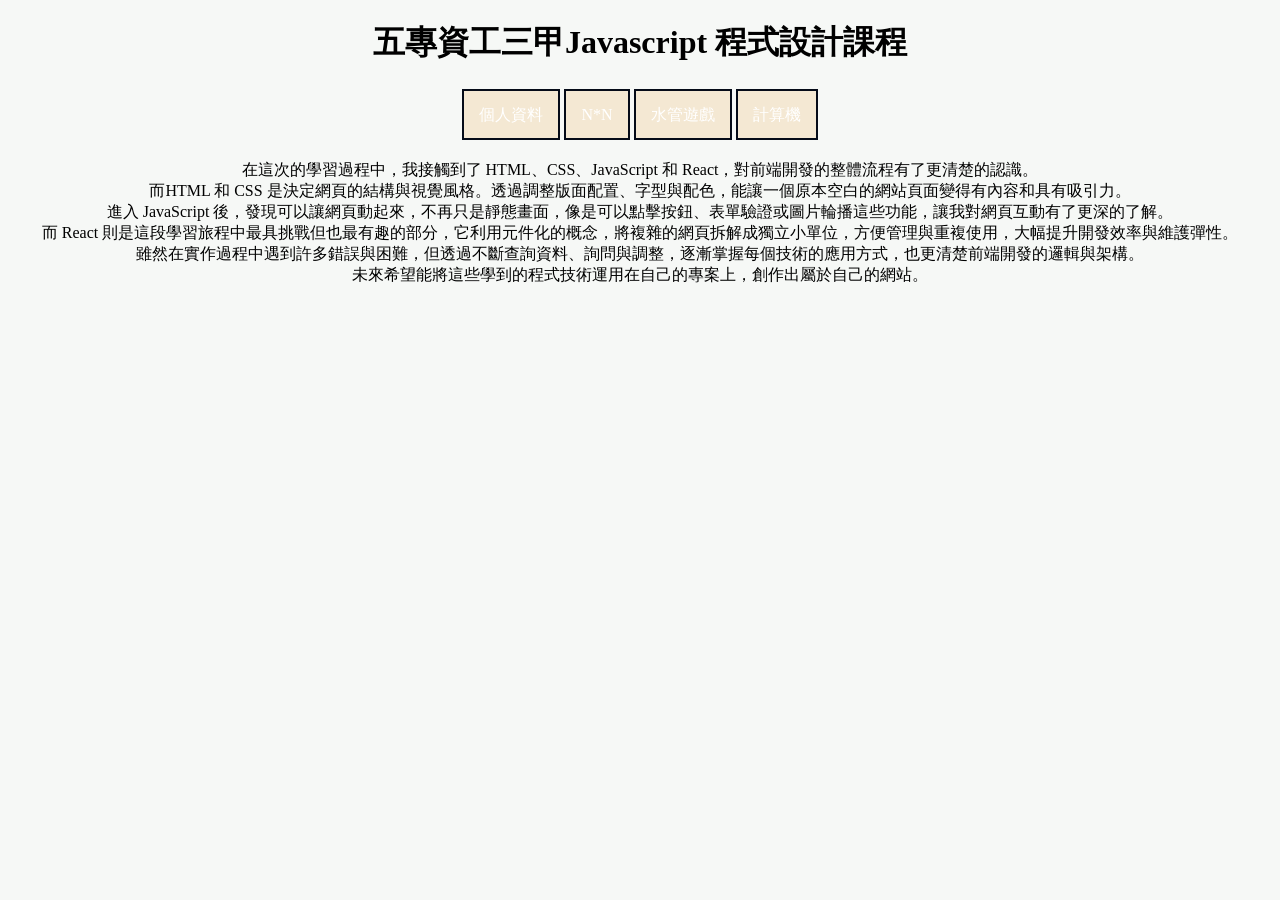
<file: index.html>
<!DOCTYPE html>
<html lang="en">
<head>
    <meta charset="UTF-8">
    <meta name="viewport" content="width=device-width, initial-scale=1.0">
    <title>Javascript程式</title>
    <style>
        body {
            background-color:#f6f8f6; /* 整個頁面的背景顏色 */
            text-align: center; /* 文字置中 */
          }
        a{
            color: rgb(255, 255, 255);  /* 超連結顏色 */
            background-color: rgb(244, 232, 211);   /* 設定超連結背景顏色 */
            text-decoration: none;  /* 移除超連結的底線 */
            padding: 15px;  /* 框框大小 */
            border: 2px solid rgb(5, 11, 24); /* 設定超連結的邊框樣式 */
        }
        a:visited{
            color: #b1a1ca; /* 設定已訪問超連結的文字顏色 */
        }
    </style>
</head>
<body>
    <h1>五專資工三甲Javascript 程式設計課程</h1><br>
    <a href ="about.html">個人資料</a> <!-- 自我介紹  -->
    <a href ="homework.html">N*N</a> <!-- N*N作業 -->
    <a href ="water.html">水管遊戲</a> <!-- 水管遊戲 --> 
    <a href=" https://5b1g0037.github.io/0528/">計算機</a>
    
    <p><br>在這次的學習過程中，我接觸到了 HTML、CSS、JavaScript 和 React，對前端開發的整體流程有了更清楚的認識。<br>
        而HTML 和 CSS 是決定網頁的結構與視覺風格。透過調整版面配置、字型與配色，能讓一個原本空白的網站頁面變得有內容和具有吸引力。<br>
        進入 JavaScript 後，發現可以讓網頁動起來，不再只是靜態畫面，像是可以點擊按鈕、表單驗證或圖片輪播這些功能，讓我對網頁互動有了更深的了解。<br>
        而 React 則是這段學習旅程中最具挑戰但也最有趣的部分，它利用元件化的概念，將複雜的網頁拆解成獨立小單位，方便管理與重複使用，大幅提升開發效率與維護彈性。<br>
        雖然在實作過程中遇到許多錯誤與困難，但透過不斷查詢資料、詢問與調整，逐漸掌握每個技術的應用方式，也更清楚前端開發的邏輯與架構。<br>
        未來希望能將這些學到的程式技術運用在自己的專案上，創作出屬於自己的網站。</p>
</body>
</html>
</file>
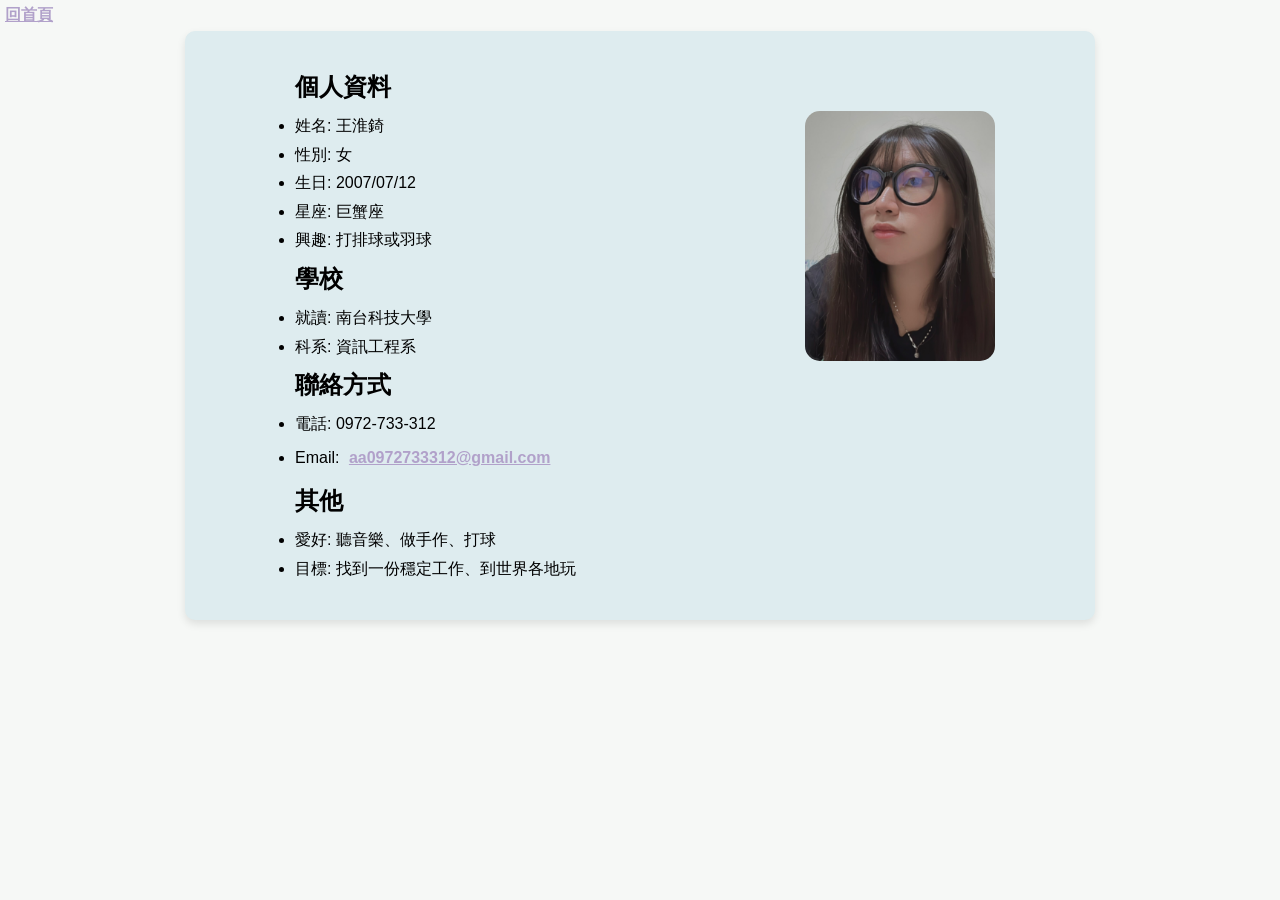
<file: about.html>
<!DOCTYPE html>
<html lang="zh-TW">
<head>
  <meta charset="UTF-8" />
  <meta name="viewport" content="width=device-width, initial-scale=1.0" />
  <title>關於我的資訊</title>
  <style>
    body {
      background-color: #f6f8f6; /* 整個頁面背景顏色 */
      margin: 0;
      padding: 0;
      font-family: Arial, sans-serif; /* 字型 */
    }
    .container {
      position: relative; /* 相對定位 */
      display: flex;
      flex-direction: column; /* 垂直排列 */
      padding: 30px; /* 內邊距 */
      max-width: 850px; /* 寬度 */
      margin: 0 auto; /* 置中 */
      background-color: #deecef; /* 背景顏色 */
      box-shadow: 0 4px 8px rgba(0, 0, 0, 0.1); /* 陰影效果 */
      border-radius: 10px; /* 圓角 */
    }
    .info-box {
      display: flex;
      justify-content: space-between; /* 文字靠左 */
      align-items: center; /* 垂直置中 */
      gap: 20px; /* 調整文字與其他內容的間距 */
    }
    .text-content {
      text-align: left; /* 文字靠左對齊 */
      margin-left: 80px; /* 調整文字與容器左邊的距離 */
    }
    a {
      display: inline-block;
      margin: 5px;  /* 連結之間的邊距 */
      color: #b1a1ca; /* 連結文字顏色 */
      font-weight: bold;  /*粗體 */
    }
    .profile-image {
      position: absolute; /* 圖片為絕對定位 */
      top: 80px; /* 距離容器頂部10px */
      right: 100px; /* 距離容器右側10px */
      width: 190px; /* 圖片寬度 */
      height: 250px; /* 圖片高度 */
      object-fit: cover; /* 確保圖片內容適配容器 */
      border-radius: 15px; /* 圓角效果 */
    }
    h2 {
      text-align: left; /* 標題靠左對齊 */
      margin: 8px 0; /* 調整標題上下間距 */
      line-height: 1.5; /* 調整標題行距 */
    }
    ul {
      padding: 0; /* 移除內部間距 */
      margin: 8px 0; /* 調整列表的上下間距 */
      list-style-type: disc; /* 恢復列表符號為圓點 */
    }
    li {
      margin: 3px 0; /* 調整列表項的上下間距 */
      line-height: 1.6; /* 調整列表項的行距 */
    }
  </style>
</head>
<body>
  <a href="index.html">回首頁</a> <!-- 回首頁 -->
  <div class="container">
    <!-- 圖片放在右上角 -->
    <img src="我.jpg" alt="個人照片" class="profile-image" />
    <div class="info-box">
      <!-- 文字靠左 -->
      <div class="text-content">
        <h2>個人資料</h2>
        <ul>
          <li>姓名: 王淮錡</li>
          <li>性別: 女</li>
          <li>生日: 2007/07/12</li>
          <li>星座: 巨蟹座</li>
          <li>興趣: 打排球或羽球</li>
        </ul>
        <h2>學校</h2>
        <ul>
          <li>就讀: 南台科技大學</li>
          <li>科系: 資訊工程系</li>
        </ul>
        <h2>聯絡方式</h2>
        <ul>
          <li>電話: 0972-733-312</li>
          <li>Email: <a href="mailto:aa0972733312@gmail.com">aa0972733312@gmail.com</a></li>
        </ul>
        <h2>其他</h2>
        <ul>
          <li>愛好: 聽音樂、做手作、打球</li>
          <li>目標: 找到一份穩定工作、到世界各地玩</li>
        </ul>
      </div>
    </div>
  </div>
</body>
</html>
</file>
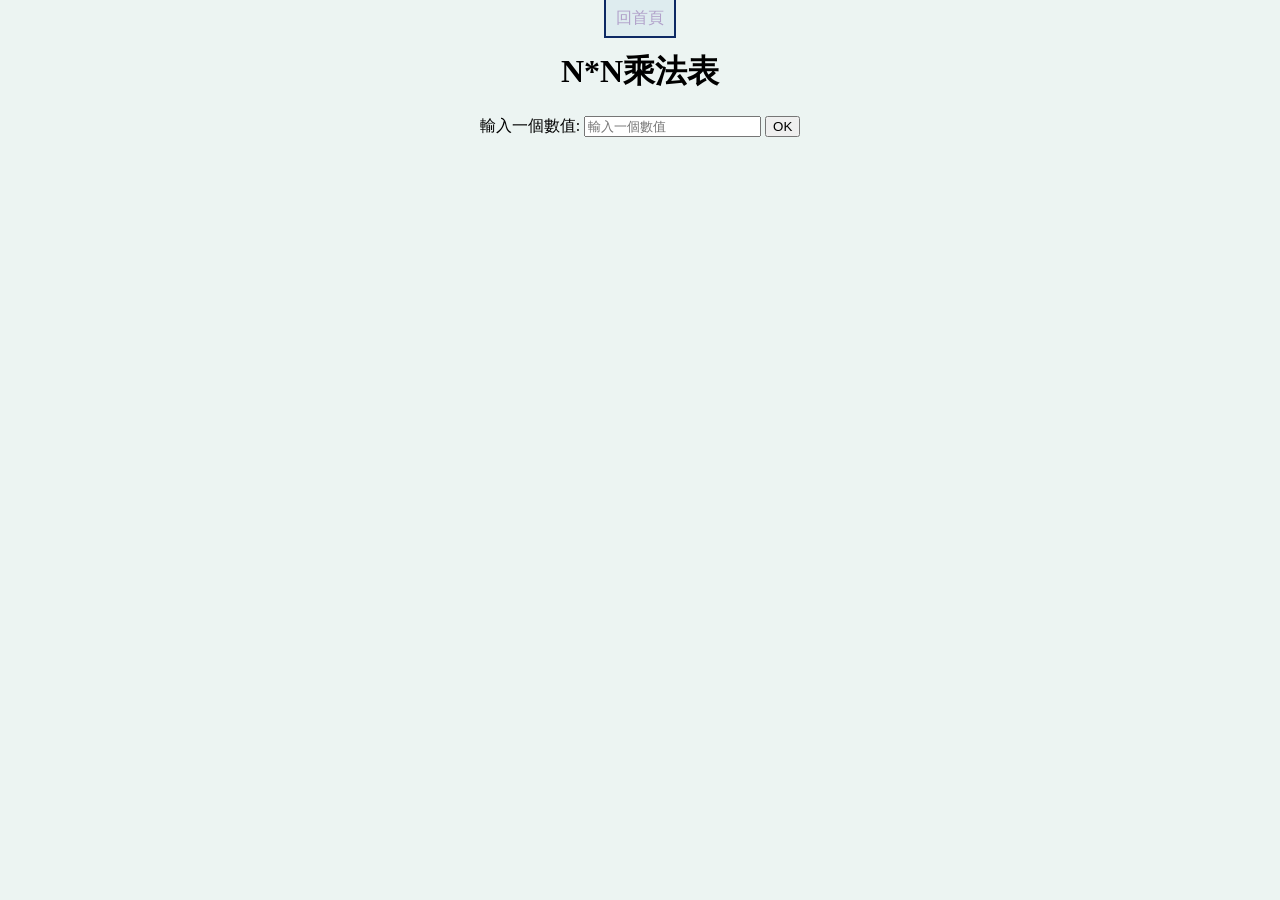
<file: homework.html>
<!DOCTYPE html>
<html lang="en">

<head>
    <meta charset="UTF-8">
    <meta name="viewport" content="width=device-width, initial-scale=1.0">
    <title>Javascript作業</title>
    <style>
        body {
            background-color:  #ecf4f2; /* 整個頁面的背景顏色 */
            text-align: center; /* 文字置中 */
          }
        div#myId {
            background-color: rgb(217, 221, 224);   /* 背景顏色 */
            width: fit-content; /* 寬度適合內容 */
            margin: 0 auto; /* 置中對齊 */
        }
        table, tr,  td {
            border: 1px solid rgb(8, 8, 8); /* 邊框樣式 */
            border-collapse: collapse;  /* 合併表格邊框 */
        }
        table{
            text-align: center; /* 表格內容置中 */
            margin: 0 auto; /* 表格置中 */
        }
        td {
            padding: 5px;   /* 設定單元格的內邊距 */
            text-align: center; /* 將單元格內容置中 */
        }
        a{
            color: #b1a1ca; /* 連結文字顏色 */
            background-color: #deecef;  /* 連結背景顏色 */
            text-decoration: none;  /* 移除連結底線 */
            padding: 10px;  /* 連結框框大小 */
            border: 2px solid rgb(13, 41, 100); /* 連結的邊框樣式 */
        }
    </style>
    <script>
        function myFunciton() {
            var n = document.getElementById('numberInput').value;
            /* 取得使用者輸入的數值 */

            var str = "<table>";

            for (let i = 1; i <= n; i++) {
                str+="<tr>";
                for (let j = 1; j <= n; j++) {
                    str+=`<td> ${i} * ${j} = ${i*j}</td>`; /*建立表格的單元格，顯示乘法結果*/
                }
                str+="</tr>";
            }
            str+="</table>";

            document.getElementById("myId").innerHTML = str; /*將生成的表格插入div中*/
            document.getElementById("myId").style.display = "block"; // 顯示表格
        }
    </script>
</head>

<body>
    <a href ="index.html">回首頁</a> <!-- 回首頁 -->
    <h1>N*N乘法表</h1>
    <label for="numberInput">輸入一個數值:</label>
    <input type="number" id="numberInput" placeholder="輸入一個數值"/>
    <input type="button" value="OK" title="OK" onclick="myFunciton()"/>
    <div id="myId"></div>
</body>

</html>
</file>
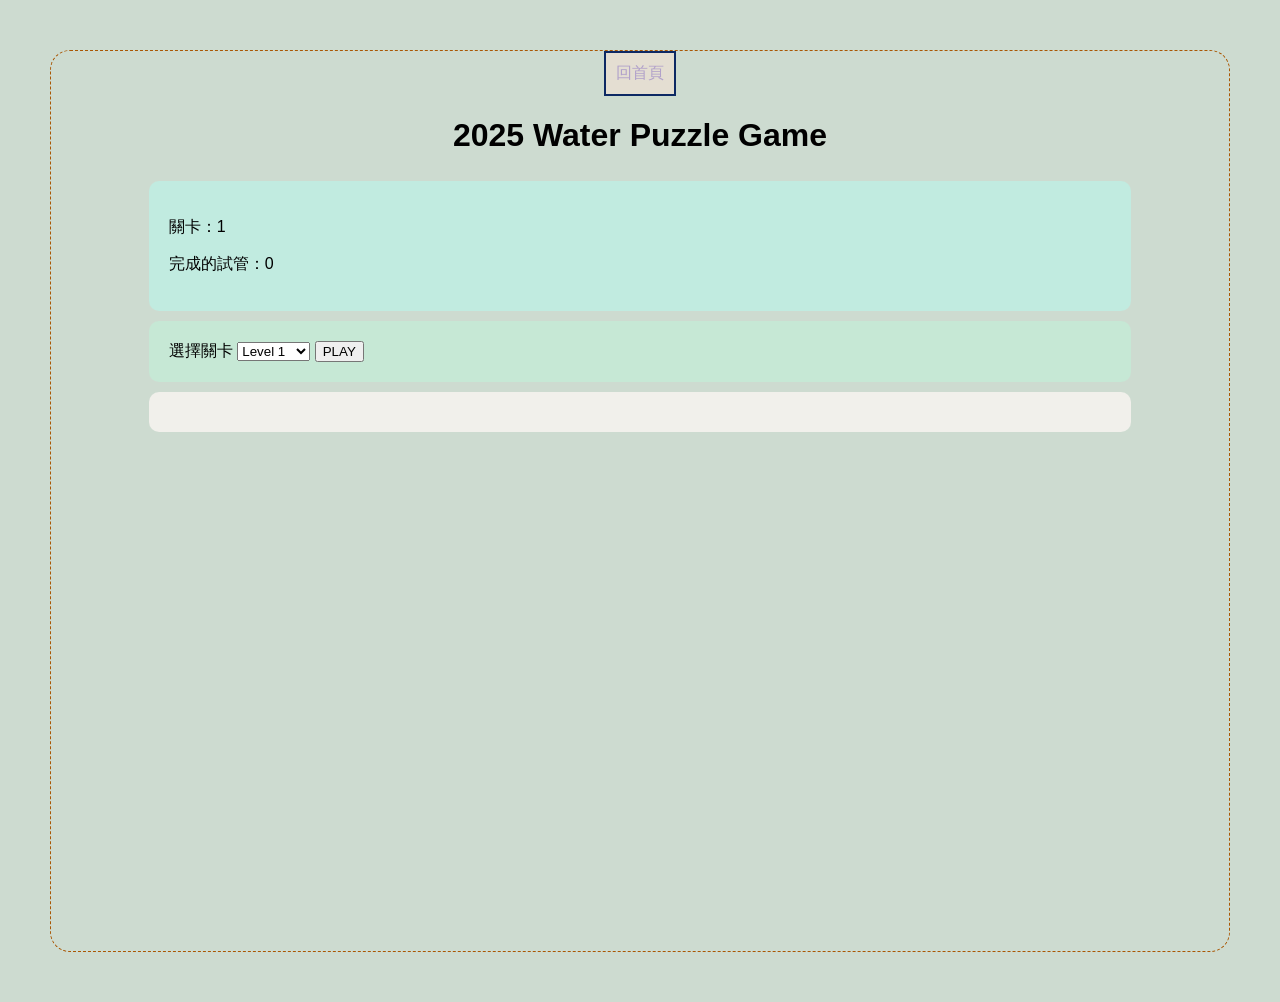
<file: water.html>
<!DOCTYPE html>
<html lang="en">
  <head>
    <meta charset="UTF-8" />
    <meta name="viewport" content="width=device-width, initial-scale=1.0" />
    <title>Water Puzzle</title>
    <link rel="stylesheet" href="style.css" />
    <script src="water.js"></script>
  </head>
  <body>
    <a href ="index.html">回首頁</a> <!-- 回首頁 -->
    <h1>2025 Water Puzzle Game</h1>
    <div id="game-info" class="game-area">
      <p>關卡：<span id="level-count">1</span></p>
      <p>完成的試管：<span id="completed-tubes-count">0</span></p>
    </div>
    <div id="controls" class="game-area">
      <label for="level-select">選擇關卡</label>
      <select id="level-select">
        <option value="1">Level 1</option>
        <option value="2">Level 2</option>
        <option value="3">Level 3</option>
        <option value="4">Level 4</option>
        <option value="5">Level 5</option>
        <option value="6">Level 6</option>
        <option value="7">Level 7</option>
        <option value="8">Level 8</option>
        <option value="9">Level 9</option>
        <option value="10">Level 10</option>
      </select>
      <button id="play-button">PLAY</button>
    </div>
    <div id="game-container" class="game-area"></div>
  </body>
</html>
</file>
<file: style.css>
body {
    background-color: rgb(205, 219, 208); /* 背景顏色 */
    font-family: Arial, Helvetica, sans-serif;  /* 設定字型*/
    display: flex;  /* 使用 Flexbox 排版 */
    flex-direction: column; /* 垂直排列 */
    align-items: center;  /* 水平置中 */
    justify-content: flex-start;  /* 垂直置頂 */
    height: 100vh;  /* 佔滿整個視窗高度 */
    border: 1px dashed rgb(169, 87, 4); /* 外框樣式 */
    border-radius: 20px;  /* 圓角邊框 */
    margin: 50px; /* 外邊距 */
  }
  
  a{
    color:#b1a1ca;  /* 連結顏色 */
    background-color: rgb(228, 222, 210); /* 連結背景色 */
    text-decoration: none;  /* 連結無下劃線 */
    padding: 10px;  /* 連結內邊距 */
    border: 2px solid rgb(13, 41, 100); /* 連結邊框 */
}
  
  .game-area {
    width: 80%; /* 遊戲區域寬度 */
    border-radius: 10px;  /* 遊戲區域圓角 */
    padding: 20px;  /* 遊戲區域內邊距 */
    margin: 5px;  /* 遊戲區域外邊距 */
  }
   
  #game-info {
    background-color: rgb(193, 235, 224); /* 遊戲資訊區域背景色 */
    font-family: "Lucida Sans", "Lucida Sans Regular", "Lucida Grande",
      "Lucida Sans Unicode", Geneva, Verdana, sans-serif; 
  }
   
  #controls {
    background-color: rgb(198, 232, 213); /* 控制區域背景色 */
  }
  
  #game-container {
    background-color: rgb(241, 240, 235); /* 遊戲容器背景色 */
    display: flex;  /* 使用 Flexbox 排版 */
    flex-wrap: wrap;  /* 允許換行 */
    justify-content: center;  /* 水平置中 */
    margin-bottom: 20px;  /* 底部外邊距 */
  }
  
  .tube {
    width: 50px;  /* 管子寬度 */
    height: 200px;  /* 管子高度 */
    border: 2px solid black;  /* 管子邊框 */
    border-top: 0px;  /* 管子頂部邊框 */
    border-radius: 0 0 10px 10px; /* 管子底部圓角 */
    margin: 10px; /* 管子外邊距 */
    display: flex;  /* 使用 Flexbox 排版 */
    flex-direction: column-reverse; /* 反向排列內容 */
    overflow: hidden; /* 隱藏溢出內容 */
    margin-top: 20px; /* 管子頂部外邊距 */
  }
  
  .water {
    width: 100%;  /* 水面寬度 */
  }
  
  .tube.selected {
    border-color: "red";  /* 選中管子的邊框顏色 */
    box-shadow: 0 0 10px rgba(255, 0, 0, 0.5);  /* 選中管子的陰影效果 */
    transform: translateY(-20px); /* 選中管子上移 */
  }
</file>
